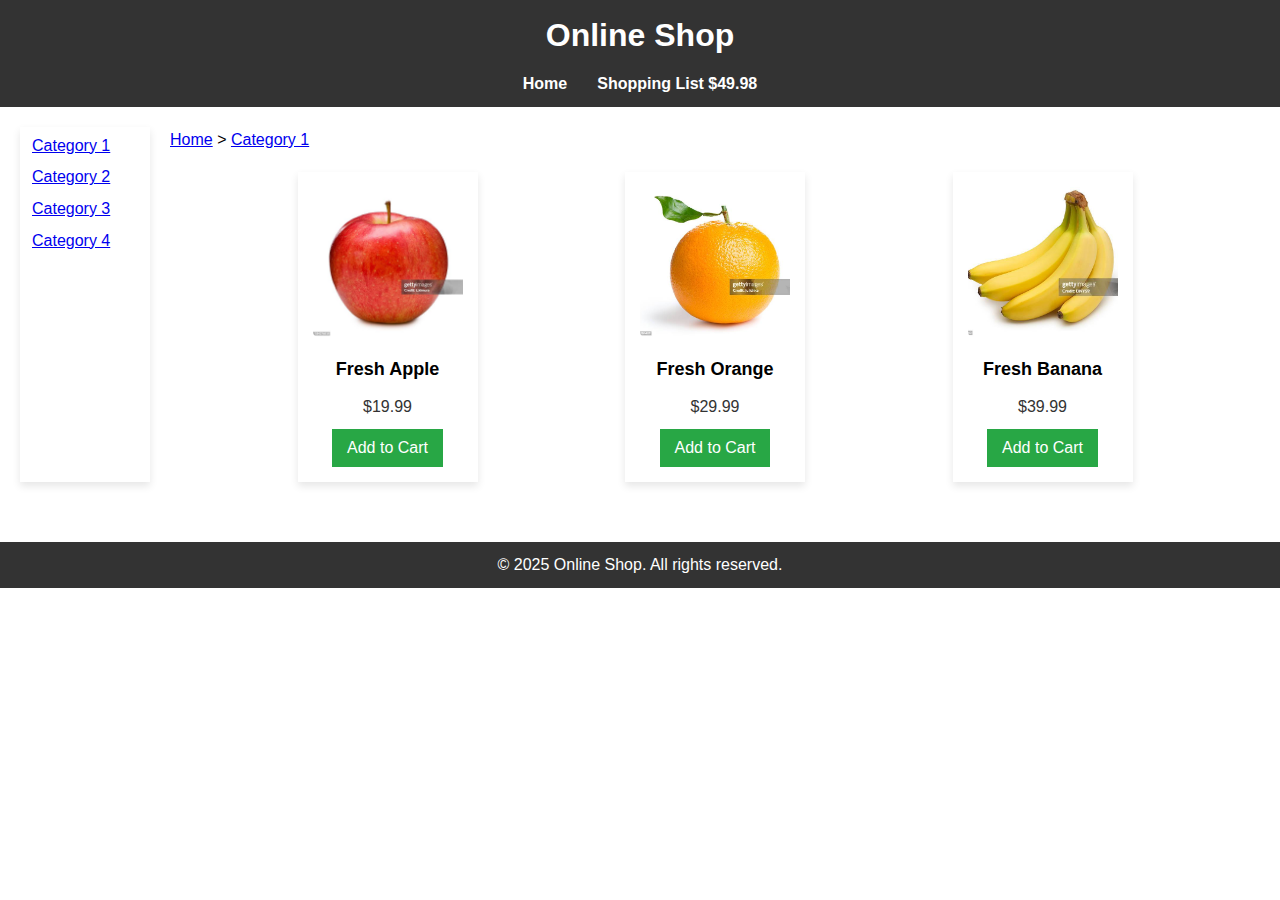
<file: index.html>
<!DOCTYPE html>
<html lang="en">
<head>
    <meta charset="UTF-8">
    <meta name="viewport" content="width=device-width, initial-scale=1.0">
    <title>Main Page</title>
    <link rel="stylesheet" href="styles.css">
</head>
<body>

  <!-- Header Section -->
    <header>
        <h1>Online Shop</h1>
        <nav>
            <ul>
                <li><a href="#">Home</a></li>
                <li class="shopping-list-container">
                    <a href="#" class="shopping-list-button">Shopping List $49.98</a>
                    <div class="shopping-list">
                        <h3>Shopping List (Total:$49.98)</h3>
                        <ul>
                            <li>
                                <span>Fresh Apple</span>
                                <div class="list-controls">
                                    <input type="number" min="1" value="1">
                                    <span>@$19.99</span>
                                    <button class="remove-item">X</button>
                                </div>
                            </li>
                            <li>
                                <span>Fresh Orange</span>
                                <div class="list-controls">
                                    <input type="number" min="1" value="1">
                                    <span>@$29.99</span>
                                    <button class="remove-item">X</button>
                                </div>
                            </li>
                        </ul>
                        <button class="checkout-button">Checkout</button>
                    </div>
                </li>
            </ul>
        </nav>
    </header>

        <!-- Main Section: Product List -->
    <main>
        <section class="side-bar">
        <nav>
            <ul>
            <li><a href="index.html">Category 1</a></li>
            <li><a href="#">Category 2</a></li>
            <li><a href="#">Category 3</a></li>
            <li><a href="#">Category 4</a></li>
            </ul>
        </nav>
        </section>
        
        <section class="product-list">
        <nav class="breadcrumb">
            <a href="#">Home</a>
            <span>&gt;</span>
            <a href="index.html">Category 1</a>
        </nav>

        <div class="product">
            <a href="product1.html">
            <img src="product1.jpg" alt="Product 1" class="product-thumbnail">
            <h2 class="product-name">Fresh Apple</h2>
            </a>
            <p class="product-price">$19.99</p>
            <button class="add-to-list">Add to Cart</button>
        </div>

        <div class="product">
            <a href="product2.html">
            <img src="product2.jpg" alt="Product 2" class="product-thumbnail">
            <h2 class="product-name">Fresh Orange</h2>
            </a>
            <p class="product-price">$29.99</p>
            <button class="add-to-list">Add to Cart</button>
        </div>

        <div class="product">
            <a href="product3.html">
            <img src="product3.jpg" alt="Product 3" class="product-thumbnail">
            <h2 class="product-name">Fresh Banana</h2>
            </a>
            <p class="product-price">$39.99</p>
            <button class="add-to-list">Add to Cart</button>
        </div>
        </div>
        </section>
    </main>

    <!-- Footer Section -->
    <footer>
        <p>&copy; 2025 Online Shop. All rights reserved.</p>
    </footer>

</body>
</html>
</file>
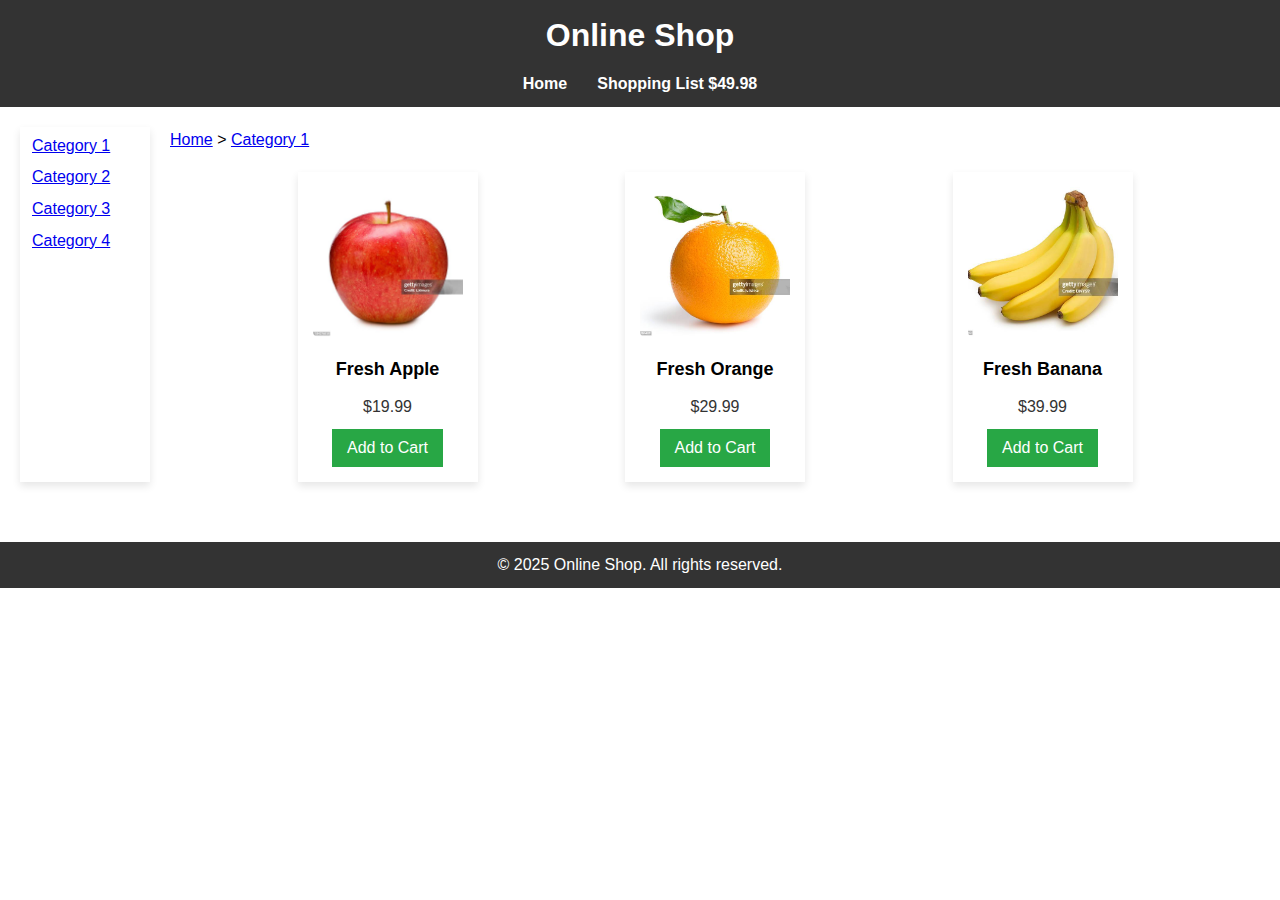
<file: category1.html>
<!DOCTYPE html>
<html lang="en">
<head>
    <meta charset="UTF-8">
    <meta name="viewport" content="width=device-width, initial-scale=1.0">
    <title>Main Page</title>
    <link rel="stylesheet" href="styles.css">
</head>
<body>

  <!-- Header Section -->
    <header>
        <h1>Online Shop</h1>
        <nav>
            <ul>
                <li><a href="#">Home</a></li>
                <li class="shopping-list-container">
                    <a href="#" class="shopping-list-button">Shopping List $49.98</a>
                    <div class="shopping-list">
                        <h3>Shopping List (Total:$49.98)</h3>
                        <ul>
                            <li>
                                <span>Fresh Apple</span>
                                <div class="list-controls">
                                    <input type="number" min="1" value="1">
                                    <span>@$19.99</span>
                                    <button class="remove-item">X</button>
                                </div>
                            </li>
                            <li>
                                <span>Fresh Orange</span>
                                <div class="list-controls">
                                    <input type="number" min="1" value="1">
                                    <span>@$29.99</span>
                                    <button class="remove-item">X</button>
                                </div>
                            </li>
                        </ul>
                        <button class="checkout-button">Checkout</button>
                    </div>
                </li>
            </ul>
        </nav>
    </header>

        <!-- Main Section: Product List -->
    <main>
        <section class="side-bar">
        <nav>
            <ul>
            <li><a href="category1.html">Category 1</a></li>
            <li><a href="#">Category 2</a></li>
            <li><a href="#">Category 3</a></li>
            <li><a href="#">Category 4</a></li>
            </ul>
        </nav>
        </section>
        
        <section class="product-list">
        <nav class="breadcrumb">
            <a href="#">Home</a>
            <span>&gt;</span>
            <a href="category1.html">Category 1</a>
        </nav>

        <div class="product">
            <a href="product1.html">
            <img src="product1.jpg" alt="Product 1" class="product-thumbnail">
            <h2 class="product-name">Fresh Apple</h2>
            </a>
            <p class="product-price">$19.99</p>
            <button class="add-to-list">Add to Cart</button>
        </div>

        <div class="product">
            <a href="product2.html">
            <img src="product2.jpg" alt="Product 2" class="product-thumbnail">
            <h2 class="product-name">Fresh Orange</h2>
            </a>
            <p class="product-price">$29.99</p>
            <button class="add-to-list">Add to Cart</button>
        </div>

        <div class="product">
            <a href="product3.html">
            <img src="product3.jpg" alt="Product 3" class="product-thumbnail">
            <h2 class="product-name">Fresh Banana</h2>
            </a>
            <p class="product-price">$39.99</p>
            <button class="add-to-list">Add to Cart</button>
        </div>
        </div>
        </section>
    </main>

    <!-- Footer Section -->
    <footer>
        <p>&copy; 2025 Online Shop. All rights reserved.</p>
    </footer>

</body>
</html>
</file>
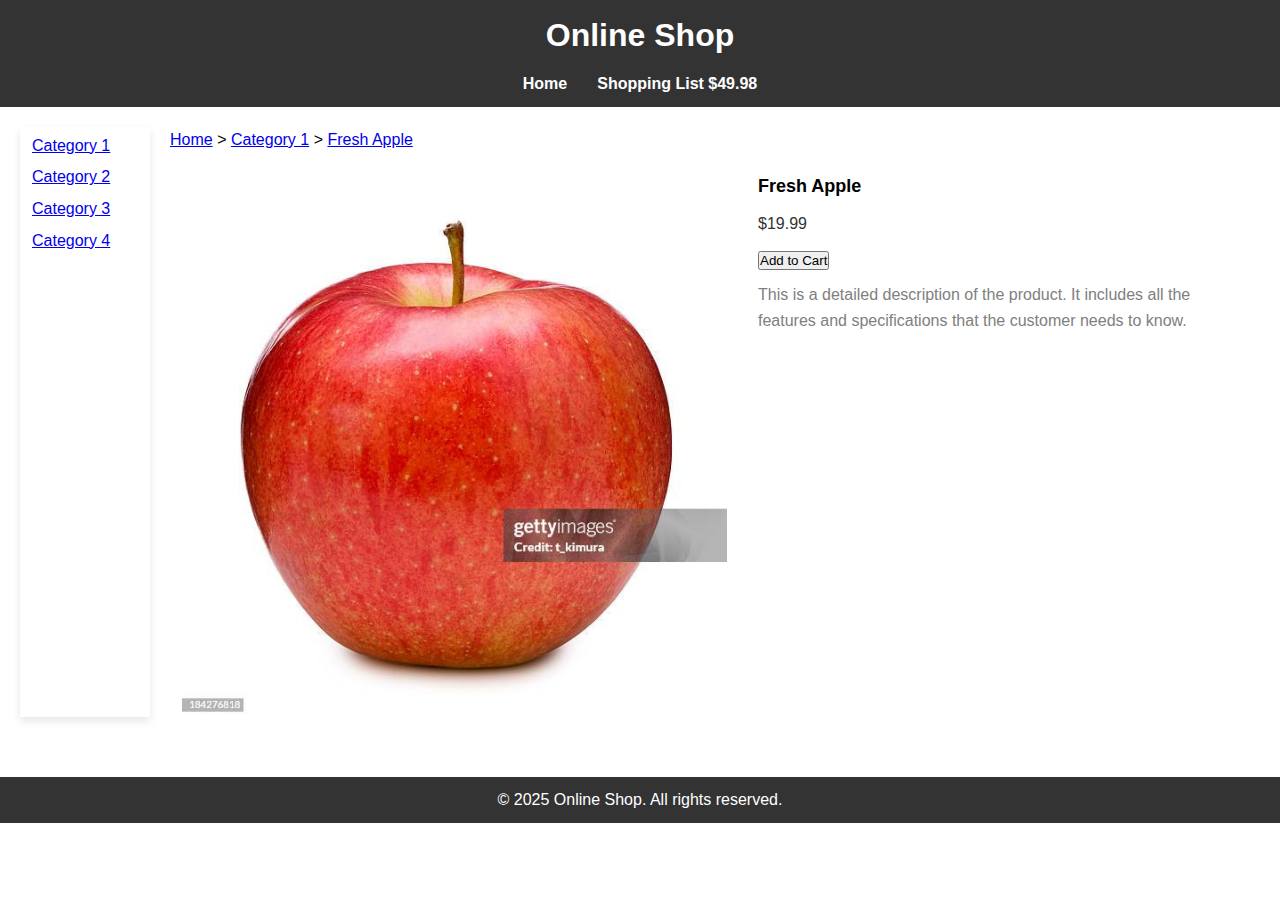
<file: product1.html>
<!DOCTYPE html>
<html lang="en">
<head>
    <meta charset="UTF-8">
    <meta name="viewport" content="width=device-width, initial-scale=1.0">
    <title>Product Page</title>
    <link rel="stylesheet" href="styles.css">
</head>
<body>

    <!-- Header Section -->
    <header>
        <h1>Online Shop</h1>
        <nav>
        <ul>
            <li><a href="#">Home</a></li>
            <li class="shopping-list-container">
                <a href="#" class="shopping-list-button">Shopping List $49.98</a>
                <div class="shopping-list">
                    <h3>Shopping List (Total:$49.98)</h3>
                    <ul>
                        <li>
                            <span>Fresh Apple</span>
                            <div class="list-controls">
                                <input type="number" min="1" value="1">
                                <span>@$19.99</span>
                                <button class="remove-item">X</button>
                            </div>
                        </li>
                        <li>
                            <span>Fresh Orange</span>
                            <div class="list-controls">
                                <input type="number" min="1" value="1">
                                <span>@$29.99</span>
                                <button class="remove-item">X</button>
                            </div>
                        </li>
                    </ul>
                    <button class="checkout-button">Checkout</button>
                </div>
            </li>
        </ul>
        </nav>
    </header>

    <!-- Product Details Section -->
    <main>
        <section class="side-bar">
            <nav>
                <ul>
                    <li><a href="category1.html">Category 1</a></li>
                    <li><a href="#">Category 2</a></li>
                    <li><a href="#">Category 3</a></li>
                    <li><a href="#">Category 4</a></li>
                </ul>
            </nav>
        </section>
        
        <section class="product-details">
            <nav class="breadcrumb">
                <a href="#">Home</a>
                <span>&gt;</span>
                <a href="category1.html">Category 1</a>
                <span>&gt;</span>
                <a href="product1.html">Fresh Apple</a>
            </nav>
            
            <img src="product1.jpg" alt="Product 1" class="product-image">
            <div class="product-info">
                <h2 class="product-name">Fresh Apple</h2>
                <p class="product-price">$19.99</p>
                <!--<label for="quantity">Quantity:</label>
                <input type="number" id="quantity" name="quantity" min="1" value="1">-->
                <button class="add-to-cart">Add to Cart</button>
                <p class="product-description">This is a detailed description of the product. It includes all the features and specifications that the customer needs to know.</p>
            </div>
        </section>
    </main>

    <!-- Footer Section -->
    <footer>
        <p>&copy; 2025 Online Shop. All rights reserved.</p>
    </footer>

</body>
</html>
</file>
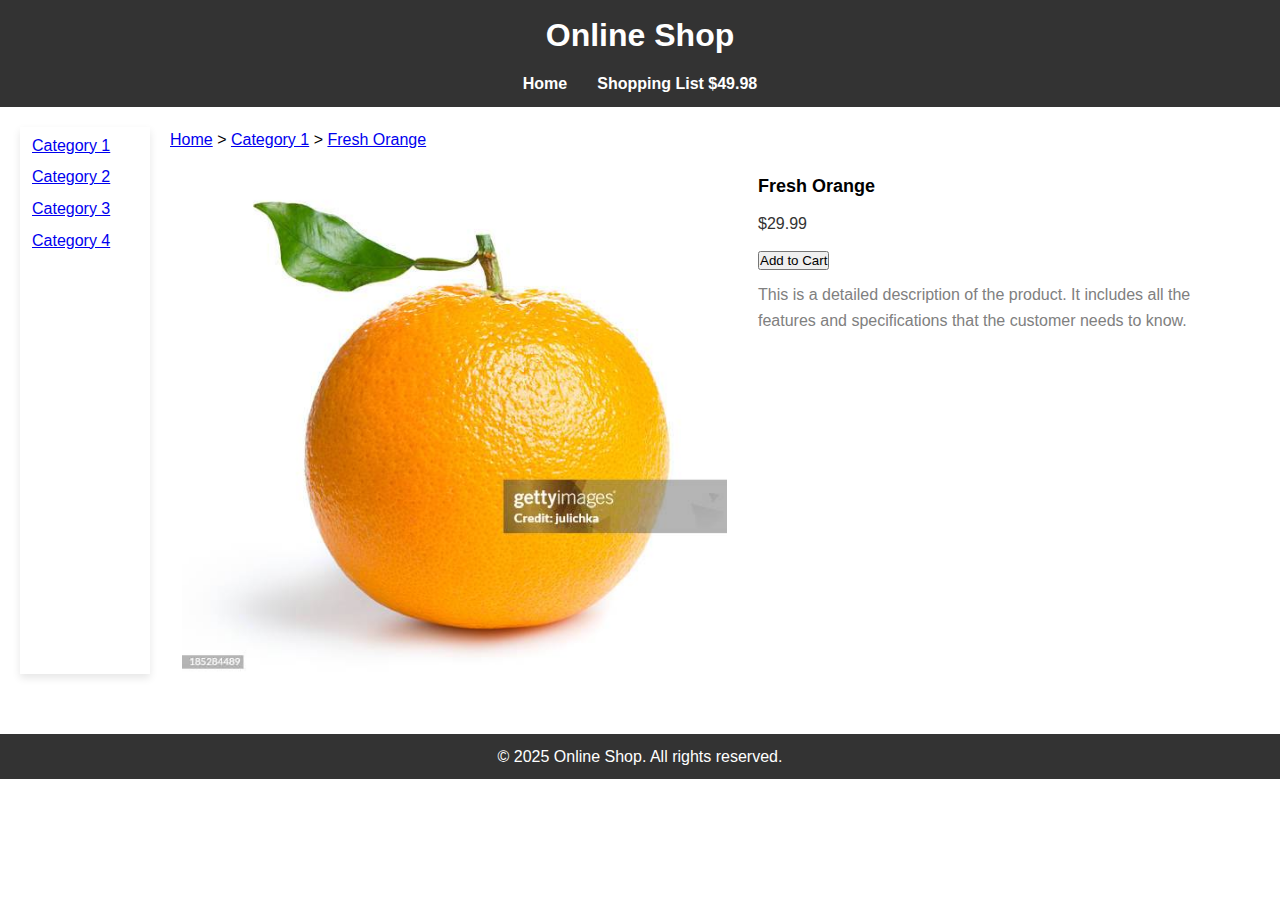
<file: product2.html>
<!DOCTYPE html>
<html lang="en">
<head>
    <meta charset="UTF-8">
    <meta name="viewport" content="width=device-width, initial-scale=1.0">
    <title>Product Page</title>
    <link rel="stylesheet" href="styles.css">
</head>
<body>

    <!-- Header Section -->
    <header>
        <h1>Online Shop</h1>
        <nav>
            <ul>
                <li><a href="#">Home</a></li>
                <li class="shopping-list-container">
                    <a href="#" class="shopping-list-button">Shopping List $49.98</a>
                    <div class="shopping-list">
                        <h3>Shopping List (Total:$49.98)</h3>
                        <ul>
                            <li>
                                <span>Fresh Apple</span>
                                <div class="list-controls">
                                    <input type="number" min="1" value="1">
                                    <span>@$19.99</span>
                                    <button class="remove-item">X</button>
                                </div>
                            </li>
                            <li>
                                <span>Fresh Orange</span>
                                <div class="list-controls">
                                    <input type="number" min="1" value="1">
                                    <span>@$29.99</span>
                                    <button class="remove-item">X</button>
                                </div>
                            </li>
                        </ul>
                        <button class="checkout-button">Checkout</button>
                    </div>
                </li>
            </ul>
        </nav>
    </header>

    <!-- Product Details Section -->
    <main>
        <section class="side-bar">
            <nav>
                <ul>
                    <li><a href="category1.html">Category 1</a></li>
                    <li><a href="#">Category 2</a></li>
                    <li><a href="#">Category 3</a></li>
                    <li><a href="#">Category 4</a></li>
                </ul>
            </nav>
        </section>
        
        <section class="product-details">
            <nav class="breadcrumb">
                <a href="#">Home</a>
                <span>&gt;</span>
                <a href="category1.html">Category 1</a>
                <span>&gt;</span>
                <a href="product2.html">Fresh Orange</a>
            </nav>
            
            <img src="product2.jpg" alt="Product 2" class="product-image">
            <div class="product-info">
                <h2 class="product-name">Fresh Orange</h2>
                <p class="product-price">$29.99</p>
                <!--<label for="quantity">Quantity:</label>
                <input type="number" id="quantity" name="quantity" min="1" value="1">-->
                <button class="add-to-cart">Add to Cart</button>
                <p class="product-description">This is a detailed description of the product. It includes all the features and specifications that the customer needs to know.</p>
            </div>
        </section>
    </main>

    <!-- Footer Section -->
    <footer>
        <p>&copy; 2025 Online Shop. All rights reserved.</p>
    </footer>

</body>
</html>
</file>
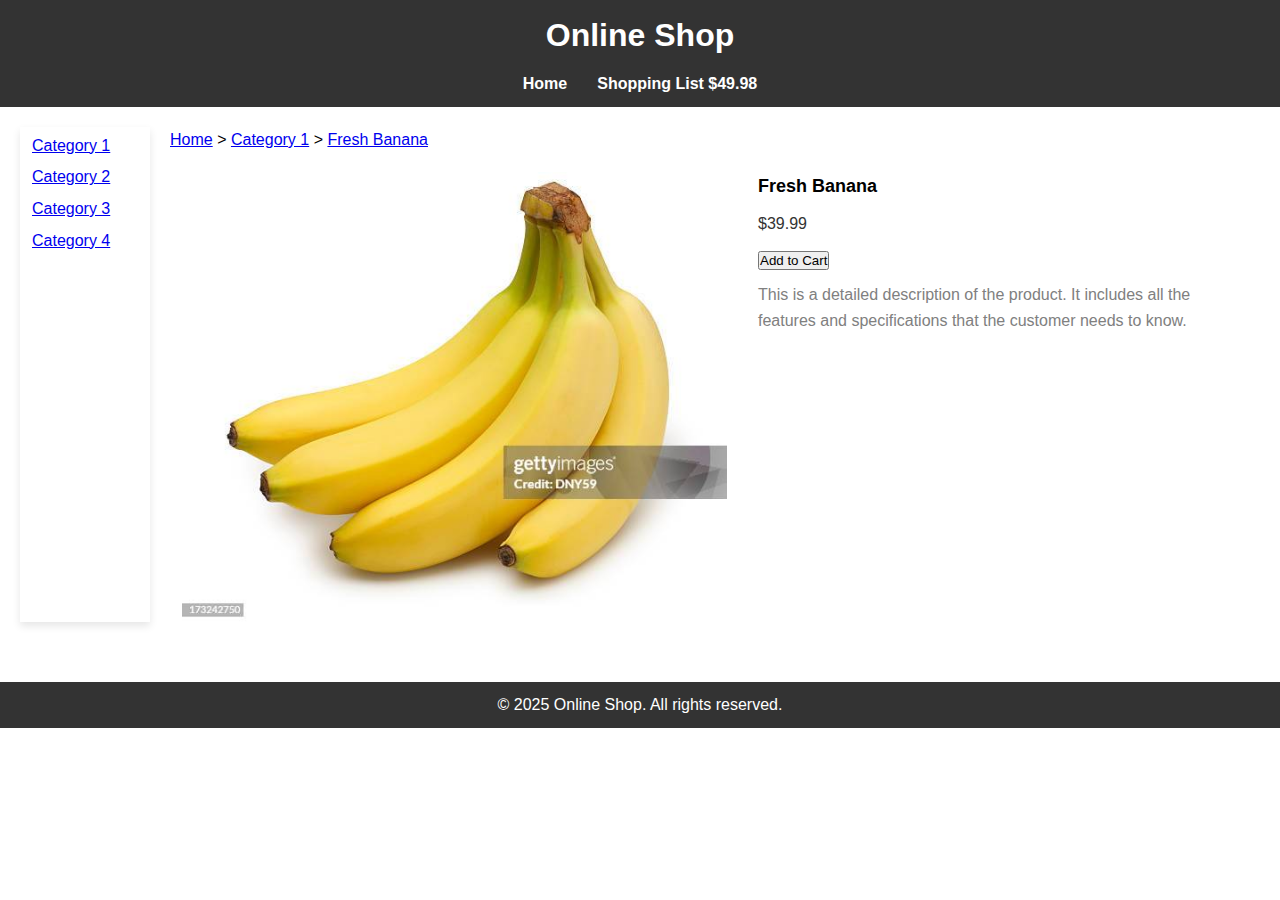
<file: product3.html>
<!DOCTYPE html>
<html lang="en">
<head>
    <meta charset="UTF-8">
    <meta name="viewport" content="width=device-width, initial-scale=1.0">
    <title>Product Page</title>
    <link rel="stylesheet" href="styles.css">
</head>
<body>

    <!-- Header Section -->
    <header>
        <h1>Online Shop</h1>
        <nav>
            <ul>
                <li><a href="#">Home</a></li>
                <li class="shopping-list-container">
                    <a href="#" class="shopping-list-button">Shopping List $49.98</a>
                    <div class="shopping-list">
                        <h3>Shopping List (Total:$49.98)</h3>
                        <ul>
                            <li>
                                <span>Fresh Apple</span>
                                <div class="list-controls">
                                    <input type="number" min="1" value="1">
                                    <span>@$19.99</span>
                                    <button class="remove-item">X</button>
                                </div>
                            </li>
                            <li>
                                <span>Fresh Orange</span>
                                <div class="list-controls">
                                    <input type="number" min="1" value="1">
                                    <span>@$29.99</span>
                                    <button class="remove-item">X</button>
                                </div>
                            </li>
                        </ul>
                        <button class="checkout-button">Checkout</button>
                    </div>
                </li>
            </ul>
        </nav>
    </header>

    <!-- Product Details Section -->
    <main>
        <section class="side-bar">
            <nav>
                <ul>
                    <li><a href="index.html">Category 1</a></li>
                    <li><a href="#">Category 2</a></li>
                    <li><a href="#">Category 3</a></li>
                    <li><a href="#">Category 4</a></li>
                </ul>
            </nav>
        </section>
        
        <section class="product-details">
            <nav class="breadcrumb">
                <a href="#">Home</a>
                <span>&gt;</span>
                <a href="index.html">Category 1</a>
                <span>&gt;</span>
                <a href="product3.html">Fresh Banana</a>
            </nav>
            
            <img src="product3.jpg" alt="Product 3" class="product-image">
            <div class="product-info">
                <h2 class="product-name">Fresh Banana</h2>
                <p class="product-price">$39.99</p>
                <!--<label for="quantity">Quantity:</label>
                <input type="number" id="quantity" name="quantity" min="1" value="1">-->
                <button class="add-to-cart">Add to Cart</button>
                <p class="product-description">This is a detailed description of the product. It includes all the features and specifications that the customer needs to know.</p>
            </div>
        </section>
    </main>

    <!-- Footer Section -->
    <footer>
        <p>&copy; 2025 Online Shop. All rights reserved.</p>
    </footer>

</body>
</html>
</file>
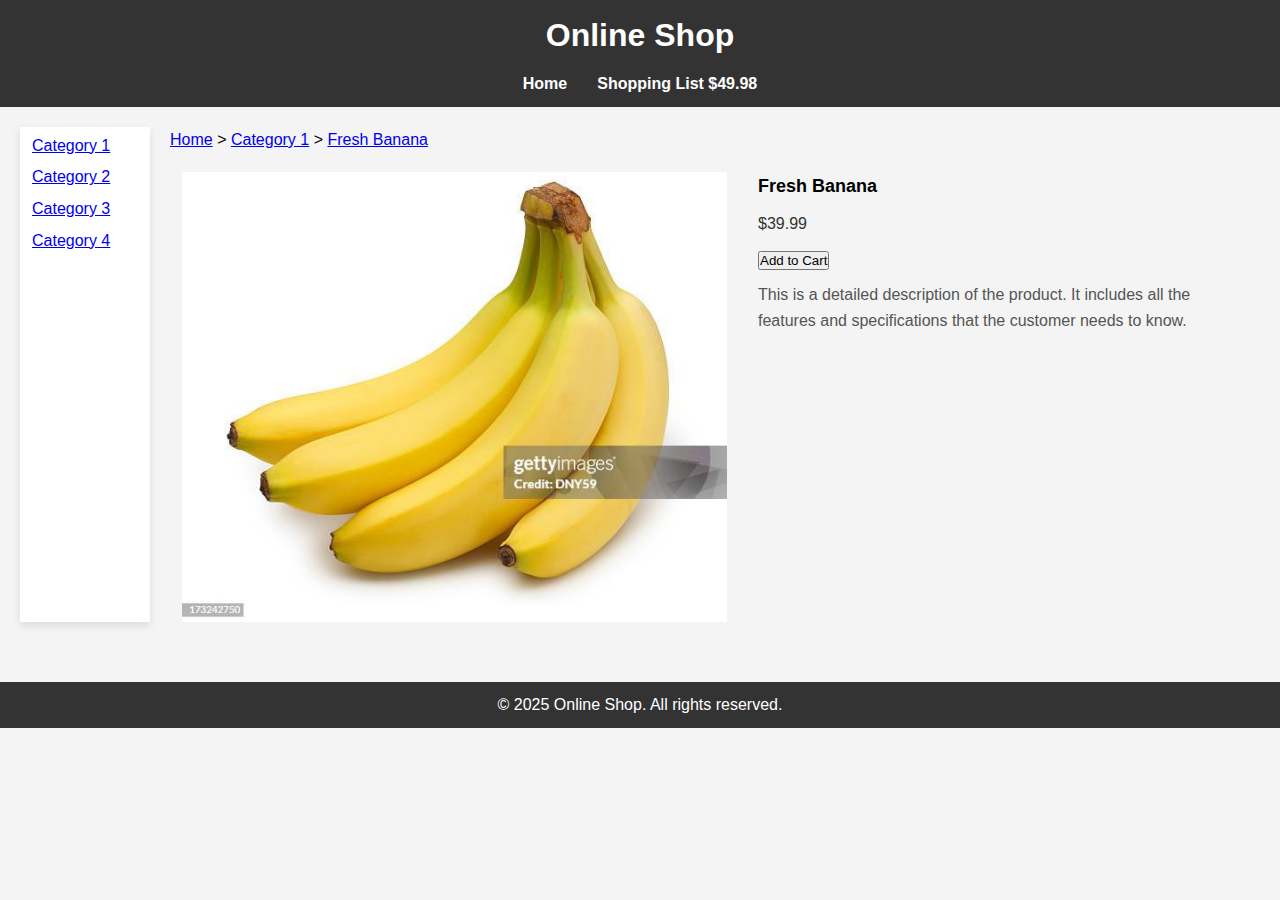
<file: Phase 1/product3.html>
<!DOCTYPE html>
<html lang="en">
<head>
    <meta charset="UTF-8">
    <meta name="viewport" content="width=device-width, initial-scale=1.0">
    <title>Product Page</title>
    <link rel="stylesheet" href="styles.css">
</head>
<body>

    <!-- Header Section -->
    <header>
        <h1>Online Shop</h1>
        <nav>
            <ul>
                <li><a href="#">Home</a></li>
                <li class="shopping-list-container">
                    <a href="#" class="shopping-list-button">Shopping List $49.98</a>
                    <div class="shopping-list">
                        <h3>Shopping List (Total:$49.98)</h3>
                        <ul>
                            <li>
                                <span>Fresh Apple</span>
                                <div class="list-controls">
                                    <input type="number" min="1" value="1">
                                    <span>@$19.99</span>
                                    <button class="remove-item">X</button>
                                </div>
                            </li>
                            <li>
                                <span>Fresh Orange</span>
                                <div class="list-controls">
                                    <input type="number" min="1" value="1">
                                    <span>@$29.99</span>
                                    <button class="remove-item">X</button>
                                </div>
                            </li>
                        </ul>
                        <button class="checkout-button">Checkout</button>
                    </div>
                </li>
            </ul>
        </nav>
    </header>

    <!-- Product Details Section -->
    <main>
        <section class="side-bar">
            <nav>
                <ul>
                    <li><a href="category1.html">Category 1</a></li>
                    <li><a href="#">Category 2</a></li>
                    <li><a href="#">Category 3</a></li>
                    <li><a href="#">Category 4</a></li>
                </ul>
            </nav>
        </section>
        
        <section class="product-details">
            <nav class="breadcrumb">
                <a href="#">Home</a>
                <span>&gt;</span>
                <a href="category1.html">Category 1</a>
                <span>&gt;</span>
                <a href="product3.html">Fresh Banana</a>
            </nav>
            
            <img src="product3.jpg" alt="Product 3" class="product-image">
            <div class="product-info">
                <h2 class="product-name">Fresh Banana</h2>
                <p class="product-price">$39.99</p>
                <!--<label for="quantity">Quantity:</label>
                <input type="number" id="quantity" name="quantity" min="1" value="1">-->
                <button class="add-to-cart">Add to Cart</button>
                <p class="product-description">This is a detailed description of the product. It includes all the features and specifications that the customer needs to know.</p>
            </div>
        </section>
    </main>

    <!-- Footer Section -->
    <footer>
        <p>&copy; 2025 Online Shop. All rights reserved.</p>
    </footer>

</body>
</html>
</file>
<file: styles.css>
* {
    margin: 0;
    padding: 0;
    box-sizing: border-box;
}

body {
    font-family: Arial, sans-serif;
    line-height: 1.6;
    background-color: white;
}

/* Header */
header {
    background-color: #333;
    color: white;
    padding: 10px 0;
    text-align: center;
}

header h1 {
    margin-bottom: 10px;
}

header nav ul {
    list-style: none;
    display: flex;
    justify-content: center;
}

header nav ul li {
    margin: 0 15px;
}

header nav ul li a {
    color: white;
    text-decoration: none;
    font-weight: bold;
}

/* Shopping List Hover Effect */
.shopping-list-container {
    position: relative;
}

.shopping-list {
    position: absolute;
    top: 0px;
    width: 400px;
    background: white;
    color: black;
    box-shadow: 0 4px 8px rgba(0, 0, 0, 0.1);
    padding: 15px;
    border-radius: 5px;
    display: none; /* Initially hidden */
    z-index: 100;
}

.shopping-list h3 {
    font-size: 16px;
    margin-bottom: 10px;
}

.shopping-list ul {
    list-style: none;
    display: flex;
    flex-direction: column;
    align-items: center;
    padding: 0;
    width: 100%;
}

.shopping-list ul li {
    display: flex;
    justify-content: space-between;
    align-items: center;
    width: 100%;
    padding: 10px;
    border-bottom: 1px solid white;
}

.shopping-list input {
    width: 50px;
    padding: 3px;
}

.remove-item {
    background-color: red;
    color: white;
    border: none;
    padding: 3px 5px;
    cursor: pointer;
}

.remove-item:hover {
    background-color: darkred;
}

.checkout-button {
    width: 100%;
    padding: 10px;
    background-color: blue;
    color: white;
    border: none;
    margin-top: 10px;
    cursor: pointer;
}

.checkout-button:hover {
    background-color: darkblue;
}

/* Show Shopping List on Hover */
.shopping-list-container:hover .shopping-list,
.shopping-list-container .shopping-list:hover {
    display: block;
}

/* Main */
main {
    padding: 20px;
    display: flex;
    gap: 20px;
}

/* Side Bar */
.side-bar {
    width: 130px;
    background-color: white;
    box-shadow: 0 4px 8px rgba(0, 0, 0, 0.1);
}

.side-bar nav ul {
    list-style: none;
}

.side-bar nav ul li {
    margin: 6px 12px;
}

.side-bar nav ul li a:hover {
    color: red;
}

.side-bar nav ul li a:visited {
    color: purple;
}

/* Product List */
.product-list {
    flex: 1;
    display: flex;
    flex-wrap: wrap;
    justify-content: space-evenly;
    gap: 20px;
}

.breadcrumb {
    justify-content: left;
    width: 100%;
}

.product {
    background-color: white;
    box-shadow: 0 4px 8px rgba(0, 0, 0, 0.1);
    width: 180px;
    padding: 15px;
    text-align: center;
    transition: transform 0.3s ease, box-shadow 0.3s ease;
}

.product:hover {
    transform: translateY(-10px);
    box-shadow: 0 8px 16px rgba(0, 0, 0, 0.2);
}

.product a {
    text-decoration: none;
    color: black;
}

.product-thumbnail {
    width: 100%;
    height: 150px;
    object-fit: cover;
    border-radius: 5px; 
    margin-bottom: 10px;
}

.product-name {
    font-size: 18px;
    font-weight: bold;
    margin-bottom: 10px;
}

.product-price {
    font-size: 16px;
    color: #333;
    margin-bottom: 10px;
}

.add-to-list {
    padding: 10px 15px;
    background-color: #28a745;
    color: white;
    border: none;
    cursor: pointer;
    font-size: 16px;
}

.add-to-list:hover {
    background-color: #218838;
}

/* Product Page */
.product-details {
    flex: 1;
    display: flex;
    flex-wrap: wrap;
    justify-content: space-evenly;
    gap: 20px;
}

.product-image {
    width: 50%;
    height: auto;
}

.product-info {
    width: 45%;
}

.product-description {
    margin: 10px 0;
    color: grey;
}

input[type="number"] {
    padding: 5px;
    width: 60px;
    margin-bottom: 10px;
}

footer {
    background-color: #333;
    color: white;
    text-align: center;
    padding: 10px 0;
    margin-top: 40px;
}
</file>
<file: Phase 1/styles.css>
/* General Reset */
* {
    margin: 0;
    padding: 0;
    box-sizing: border-box;
}

/* Body and Basic Styles */
body {
    font-family: Arial, sans-serif;
    line-height: 1.6;
    background-color: #f4f4f4;
}

/* Header Styles */
header {
    background-color: #333;
    color: white;
    padding: 10px 0;
    text-align: center;
}

header h1 {
    margin-bottom: 10px;
}

header nav ul {
    list-style: none;
    display: flex;
    justify-content: center;
}

header nav ul li {
    margin: 0 15px;
}

header nav ul li a {
    color: white;
    text-decoration: none;
    font-weight: bold;
}

/* Shopping List Hover Effect */
.shopping-list-container {
    position: relative;
}

.shopping-list {
    position: absolute;
    top: 0px;
    width: 400px;
    background: white;
    color: black;
    box-shadow: 0 4px 8px rgba(0, 0, 0, 0.1);
    padding: 15px;
    border-radius: 5px;
    display: none; /* Initially hidden */
    z-index: 100;
}

.shopping-list h3 {
    font-size: 16px;
    margin-bottom: 10px;
}

.shopping-list ul {
    list-style: none;
    display: flex;
    flex-direction: column;
    align-items: center;
    padding: 0;
    width: 100%;
}

.shopping-list ul li {
    display: flex;
    justify-content: space-between;
    align-items: center;
    width: 100%;
    padding: 10px;
    border-bottom: 1px solid #ddd;
}

.shopping-list input {
    width: 50px;
    padding: 3px;
}

.remove-item {
    background-color: red;
    color: white;
    border: none;
    padding: 3px 5px;
    cursor: pointer;
}

.remove-item:hover {
    background-color: darkred;
}

.checkout-button {
    width: 100%;
    padding: 10px;
    background-color: #007bff;
    color: white;
    border: none;
    margin-top: 10px;
    cursor: pointer;
}

.checkout-button:hover {
    background-color: #0056b3;
}

/* Show Shopping List on Hover */
.shopping-list-container:hover .shopping-list,
.shopping-list-container .shopping-list:hover {
    display: block;
}

/* Main Content */
main {
    padding: 20px;
    display: flex;
    gap: 20px;
}

/* Side Bar Styles */
.side-bar {
    width: 130px;
    background-color: white;
    box-shadow: 0 4px 8px rgba(0, 0, 0, 0.1);
}

.side-bar nav ul {
    list-style: none;
}

.side-bar nav ul li {
    margin: 6px 12px;
}

.side-bar nav ul li a:hover {
    color: red;
}

.side-bar nav ul li a:visited {
    color: purple;
}

/* Product List Styles */
.product-list {
    flex: 1;
    display: flex;
    flex-wrap: wrap;
    justify-content: space-evenly;
    gap: 20px;
}

.breadcrumb {
    justify-content: left;
    width: 100%;
}

.product {
    background-color: white;
    box-shadow: 0 4px 8px rgba(0, 0, 0, 0.1);
    width: 180px;
    padding: 15px;
    text-align: center;
    transition: transform 0.3s ease, box-shadow 0.3s ease;
}

.product:hover {
    transform: translateY(-10px);
    box-shadow: 0 8px 16px rgba(0, 0, 0, 0.2);
}

.product a {
    text-decoration: none;
    color: black;
}

.product-thumbnail {
    width: 100%;
    height: 150px;
    object-fit: cover;
    border-radius: 5px; 
    margin-bottom: 10px;
}

.product-name {
    font-size: 18px;
    font-weight: bold;
    margin-bottom: 10px;
}

.product-price {
    font-size: 16px;
    color: #333;
    margin-bottom: 10px;
}

.add-to-list {
    padding: 10px 15px;
    background-color: #28a745;
    color: white;
    border: none;
    cursor: pointer;
    font-size: 16px;
}

.add-to-list:hover {
    background-color: #218838;
}

/* Product Page Styles */
.product-details {
    flex: 1;
    display: flex;
    flex-wrap: wrap;
    justify-content: space-evenly;
    gap: 20px;
}

.product-image {
    width: 50%;
    height: auto;
}

.product-info {
    width: 45%;
}

.product-description {
    margin: 10px 0;
    color: #555;
}

input[type="number"] {
    padding: 5px;
    width: 60px;
    margin-bottom: 10px;
}

footer {
    background-color: #333;
    color: white;
    text-align: center;
    padding: 10px 0;
    margin-top: 40px;
}
</file>
